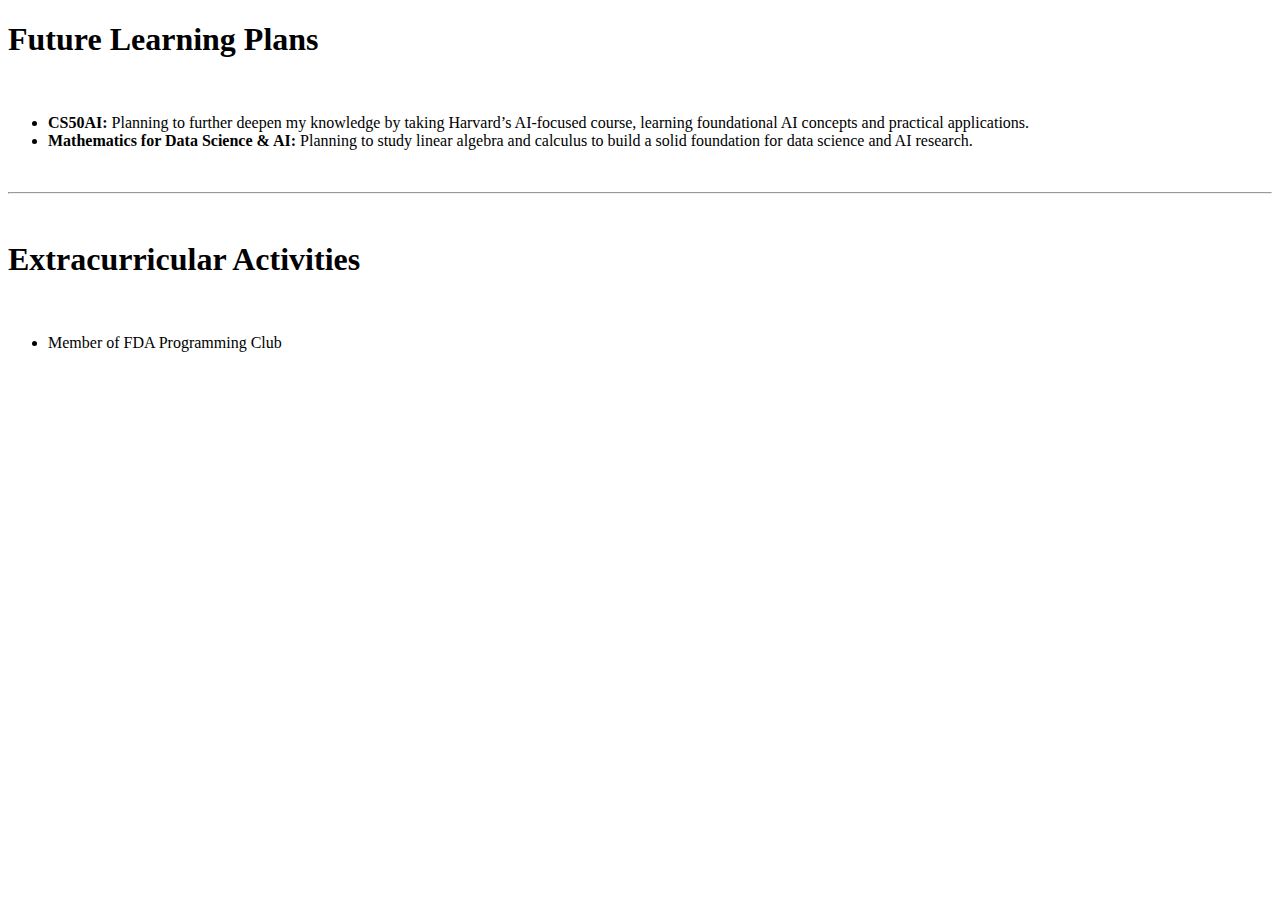
<file: about_me/fut_learn_plans.html>
<!DOCTYPE html>

<html lang="en">
    <head>
        <meta charset="UTF-8">
        <meta name="viewport" content="width=device-width, initial-scale=1.0">
        <title>My CV</title>
        <style>
            /* Style the scrollbar track */
            ::-webkit-scrollbar {
                width: 12px; /* Width of the scrollbar */
            }

            /* Style the scrollbar thumb */
            ::-webkit-scrollbar-thumb {
                background-color: #f1d2ac; /* Yellow thumb */
                border-radius: 10px; /* Rounded corners */
                border: 3px solid #ffffff; /* White border around thumb */
            }

            /* Hover effect on the scrollbar thumb */
            ::-webkit-scrollbar-thumb:hover {
                background-color: #eca694; /* Darker yellow when hovered */
            }

            /* Style the scrollbar track (the background) */
            ::-webkit-scrollbar-track {
                background-color: #f0f0f0; /* Light gray background */
                border-radius: 10px; /* Rounded corners */
                border: 2px solid #e0e0e0; /* Light border around track */
            }
        </style>
    </head>
    <body style="text-align: justify;">
        <h1>Future Learning Plans</h1>
        <br>
        <ul>
            <li><strong>CS50AI:</strong> Planning to further deepen my knowledge by taking Harvard&rsquo;s AI-focused course, learning foundational AI concepts and practical applications.</li>
            <li><strong>Mathematics for Data Science &amp; AI:</strong> Planning to study linear algebra and calculus to build a solid foundation for data science and AI research.</li>
        </ul>
        <br>
        <hr>
        <br>
        <h1>Extracurricular Activities</h1>
        <br>
            <ul>
                <li>Member of FDA Programming Club</li>
            </ul>
    </body>
</html>
</file>
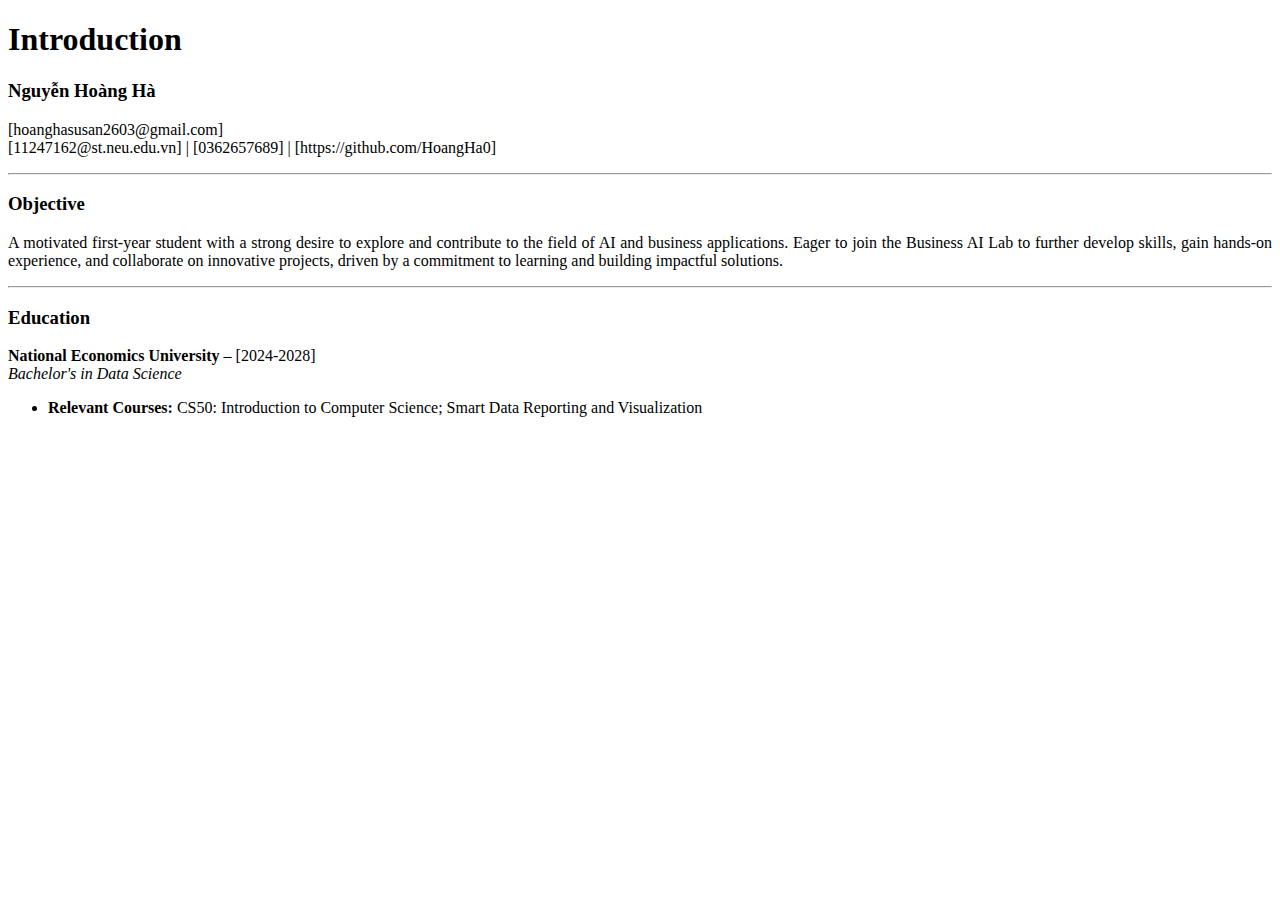
<file: about_me/intro.html>
<!DOCTYPE html>
<html lang="en">
    <head>
        <meta charset="UTF-8">
        <meta name="viewport" content="width=device-width, initial-scale=1.0">
        <title>My CV</title>
        <style>
            /* Style the scrollbar track */
            ::-webkit-scrollbar {
                width: 12px; /* Width of the scrollbar */
            }

            /* Style the scrollbar thumb */
            ::-webkit-scrollbar-thumb {
                background-color: #f1d2ac; /* Yellow thumb */
                border-radius: 10px; /* Rounded corners */
                border: 3px solid #ffffff; /* White border around thumb */
            }

            /* Hover effect on the scrollbar thumb */
            ::-webkit-scrollbar-thumb:hover {
                background-color: #eca694; /* Darker yellow when hovered */
            }

            /* Style the scrollbar track (the background) */
            ::-webkit-scrollbar-track {
                background-color: #f0f0f0; /* Light gray background */
                border-radius: 10px; /* Rounded corners */
                border: 2px solid #e0e0e0; /* Light border around track */
            }
        </style>
    </head>
    <body style="text-align: justify;">
        <h1>Introduction</h1>
        <h3>Nguyễn Hoàng Hà</h3>
        <p>[hoanghasusan2603@gmail.com]<br>[11247162@st.neu.edu.vn] | [0362657689] | [https://github.com/HoangHa0]</p>
        <hr>
        <h3><strong>Objective</strong></h3>
        <p>A motivated first-year student with a strong desire to explore and contribute to the field of AI and business applications. Eager to join the Business AI Lab to further develop skills, gain hands-on experience, and collaborate on innovative projects, driven by a commitment to learning and building impactful solutions.</p>
        <hr>
        <h3><strong>Education</strong></h3>
        <p><strong>National Economics University</strong> &ndash; [2024-2028]<br><em>Bachelor&apos;s in Data Science</em></p>
        <ul>
            <li><strong>Relevant Courses:</strong> CS50: Introduction to Computer Science; Smart Data Reporting and Visualization</li>
        </ul>
    </body>
</html>
</file>
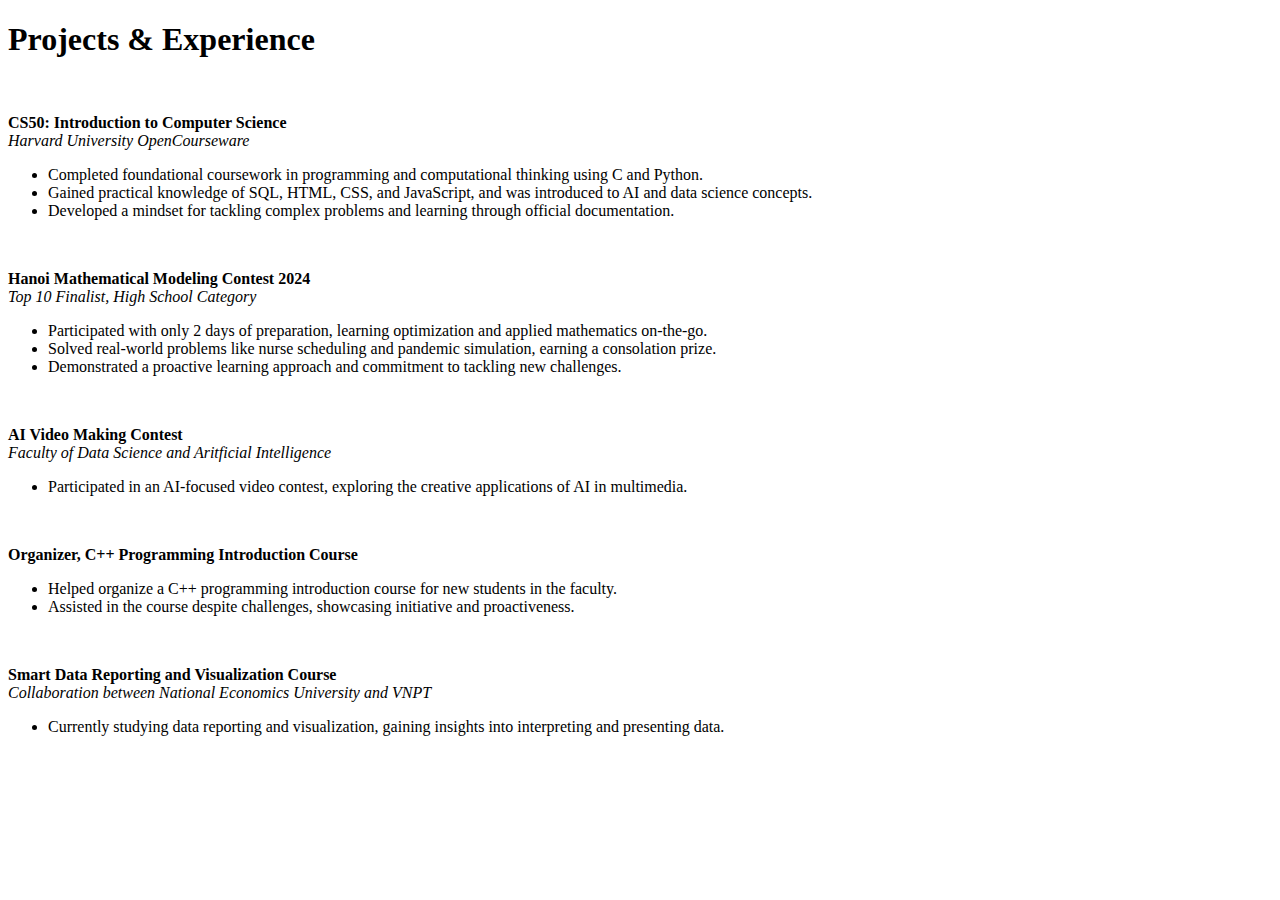
<file: about_me/proj_ex.html>
<!DOCTYPE html>
<html lang="en">
    <head>
        <meta charset="UTF-8">
        <meta name="viewport" content="width=device-width, initial-scale=1.0">
        <title>My CV</title>
        <style>
            /* Style the scrollbar track */
            ::-webkit-scrollbar {
                width: 12px; /* Width of the scrollbar */
            }

            /* Style the scrollbar thumb */
            ::-webkit-scrollbar-thumb {
                background-color: #f1d2ac; /* Yellow thumb */
                border-radius: 10px; /* Rounded corners */
                border: 3px solid #ffffff; /* White border around thumb */
            }

            /* Hover effect on the scrollbar thumb */
            ::-webkit-scrollbar-thumb:hover {
                background-color: #eca694; /* Darker yellow when hovered */
            }

            /* Style the scrollbar track (the background) */
            ::-webkit-scrollbar-track {
                background-color: #f0f0f0; /* Light gray background */
                border-radius: 10px; /* Rounded corners */
                border: 2px solid #e0e0e0; /* Light border around track */
            }
        </style>
    </head>
    <body style="text-align: justify;">
        <h1>Projects & Experience</h1>
        <br>
        <p><strong>CS50: Introduction to Computer Science</strong><br><em>Harvard University OpenCourseware</em></p>
        <ul>
            <li>Completed foundational coursework in programming and computational thinking using C and Python.</li>
            <li>Gained practical knowledge of SQL, HTML, CSS, and JavaScript, and was introduced to AI and data science concepts.</li>
            <li>Developed a mindset for tackling complex problems and learning through official documentation.</li>
        </ul>
        <br>
        <p><strong>Hanoi Mathematical Modeling Contest 2024</strong><br><em>Top 10 Finalist, High School Category</em></p>
        <ul>
            <li>Participated with only 2 days of preparation, learning optimization and applied mathematics on-the-go.</li>
            <li>Solved real-world problems like nurse scheduling and pandemic simulation, earning a consolation prize.</li>
            <li>Demonstrated a proactive learning approach and commitment to tackling new challenges.</li>
        </ul>
        <br>
        <p><strong>AI Video Making Contest</strong><br><em>Faculty of Data Science and Aritficial Intelligence</em></p>
        <ul>
            <li>Participated in an AI-focused video contest, exploring the creative applications of AI in multimedia.</li>
        </ul>
        <br>
        <p><strong>Organizer, C++ Programming Introduction Course</strong></p>
        <ul>
            <li>Helped organize a C++ programming introduction course for new students in the faculty.</li>
            <li>Assisted in the course despite challenges, showcasing initiative and proactiveness.</li>
        </ul>
        <br>
        <p><strong>Smart Data Reporting and Visualization Course</strong><br><em>Collaboration between National Economics University and VNPT</em></p>
        <ul>
            <li>Currently studying data reporting and visualization, gaining insights into interpreting and presenting data.</li>
        </ul>
    </body>
</html>
</file>
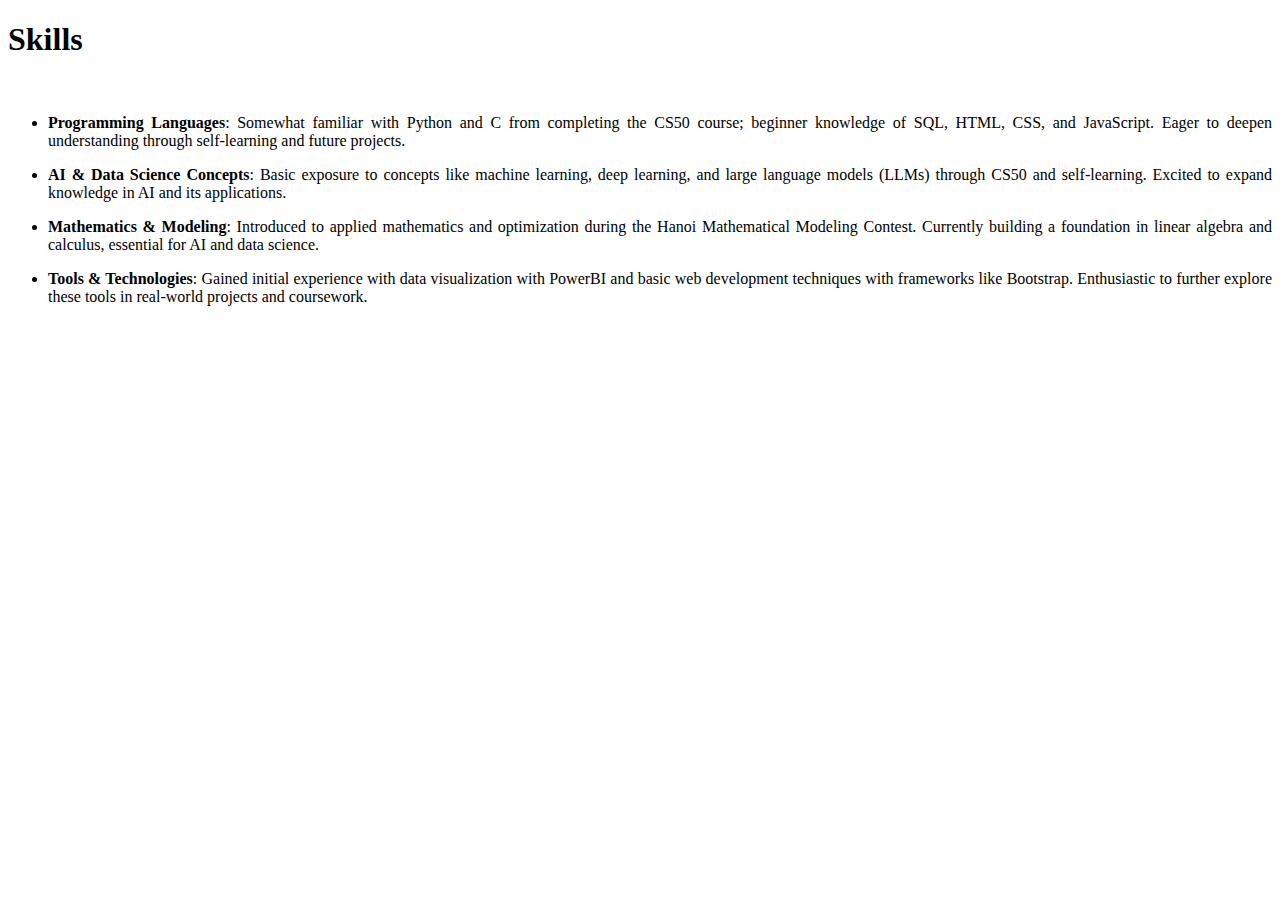
<file: about_me/skills.html>
<!DOCTYPE html>
<html lang="en">
    <head>
        <meta charset="UTF-8">
        <meta name="viewport" content="width=device-width, initial-scale=1.0">
        <title>My CV</title>
        <style>
            /* Style the scrollbar track */
            ::-webkit-scrollbar {
                width: 12px; /* Width of the scrollbar */
            }

            /* Style the scrollbar thumb */
            ::-webkit-scrollbar-thumb {
                background-color: #f1d2ac; /* Yellow thumb */
                border-radius: 10px; /* Rounded corners */
                border: 3px solid #ffffff; /* White border around thumb */
            }

            /* Hover effect on the scrollbar thumb */
            ::-webkit-scrollbar-thumb:hover {
                background-color: #eca694; /* Darker yellow when hovered */
            }

            /* Style the scrollbar track (the background) */
            ::-webkit-scrollbar-track {
                background-color: #f0f0f0; /* Light gray background */
                border-radius: 10px; /* Rounded corners */
                border: 2px solid #e0e0e0; /* Light border around track */
            }
        </style>
    </head>
    <body style="text-align: justify;">
        <h1>Skills</h1>
        <br>
        <ul>
            <li>
                <p>
                    <strong>Programming Languages</strong>: Somewhat familiar with Python and C from completing the CS50 course;
                     beginner knowledge of SQL, HTML, CSS, and JavaScript. Eager to deepen understanding through
                     self-learning and future projects.
                </p>
            </li>
            <li>
                <p>
                    <strong>AI &amp; Data Science Concepts</strong>:
                    Basic exposure to concepts like machine learning, deep learning, and large language models (LLMs)
                    through CS50 and self-learning. Excited to expand knowledge in AI and its applications.
                </p>
            </li>
            <li>
                <p>
                    <strong>Mathematics &amp; Modeling</strong>:
                    Introduced to applied mathematics and optimization during the Hanoi Mathematical Modeling Contest.
                    Currently building a foundation in linear algebra and calculus, essential for AI and data science.
                </p>
            </li>
            <li>
                <p>
                    <strong>Tools &amp; Technologies</strong>:
                    Gained initial experience with data visualization with PowerBI and basic web development techniques with frameworks like Bootstrap.
                    Enthusiastic to further explore these tools in real-world projects and coursework.
                </p>
            </li>
        </ul>
    </body>
</html>
</file>
